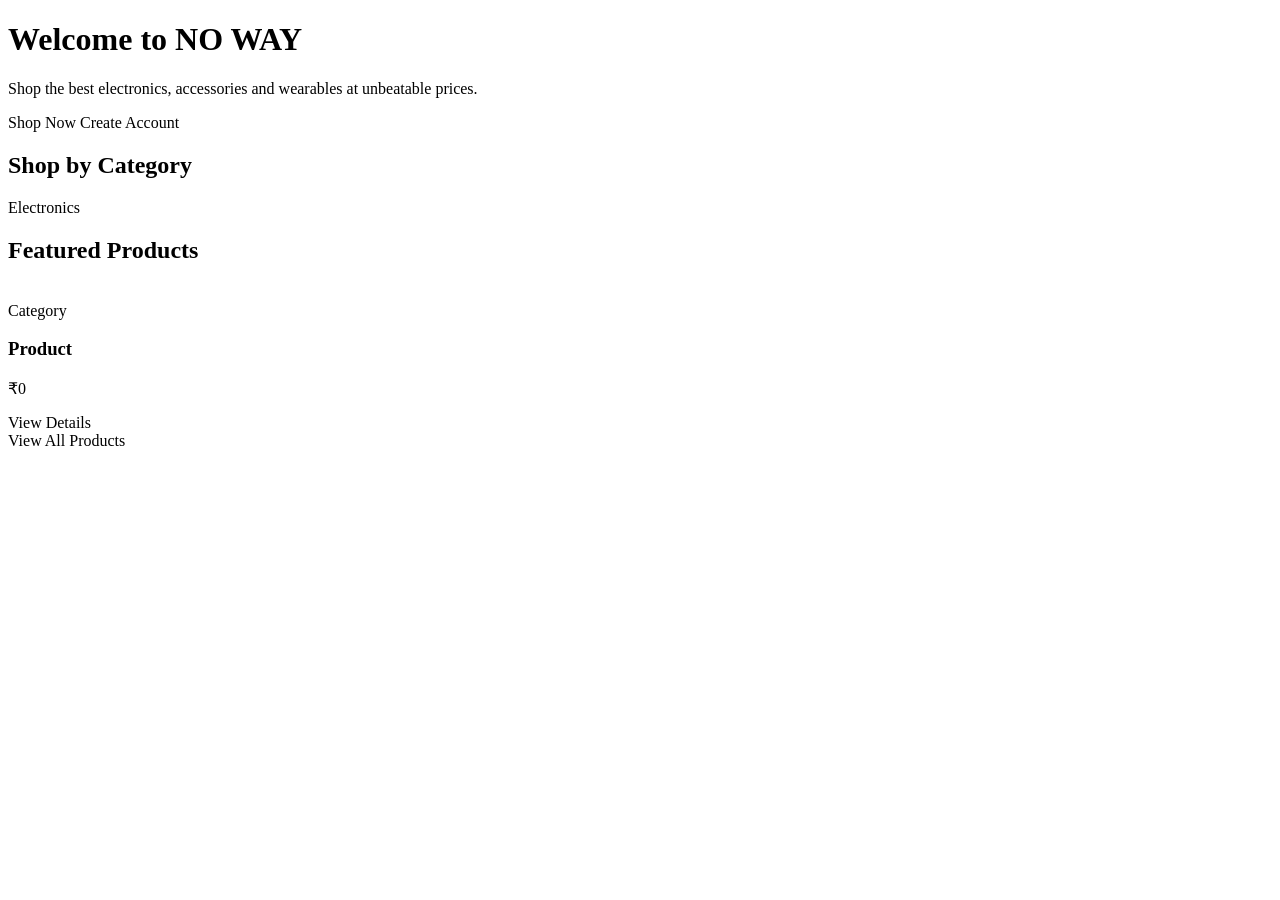
<file: src/main/resources/templates/index.html>
<!DOCTYPE html>
<html xmlns:th="http://www.thymeleaf.org">
<head th:replace="~{fragments::head('Home')}"></head>
<body>
<div th:replace="~{fragments::navbar}"></div>

<header class="hero">
    <div class="hero-content">
        <h1>Welcome to <span class="hero-brand">NO WAY</span></h1>
        <p>Shop the best electronics, accessories and wearables at unbeatable prices.</p>
        <div class="hero-actions">
            <a class="btn btn-primary btn-lg" th:href="@{/products}">Shop Now</a>
            <a class="btn btn-outline-light btn-lg" th:href="@{/register}">Create Account</a>
        </div>
    </div>
</header>

<section class="section container">
    <h2 class="section-title">Shop by Category</h2>
    <div class="category-grid">
        <a class="category-card" th:each="c : ${categories}" th:href="@{/products(category=${c})}">
            <span class="category-name" th:text="${c}">Electronics</span>
        </a>
    </div>
</section>

<section class="section container">
    <h2 class="section-title">Featured Products</h2>
    <div class="product-grid">
        <div class="product-card" th:each="p : ${featuredProducts}">
            <img class="product-img" th:src="@{${p.imageUrl}}" th:alt="${p.name}">
            <div class="product-info">
                <span class="category-tag" th:text="${p.category}">Category</span>
                <h3 class="product-name" th:text="${p.name}">Product</h3>
                <p class="product-price" th:text="'₹' + ${#numbers.formatDecimal(p.price, 1, 'COMMA', 0, 'POINT')}">₹0</p>
                <div class="card-actions">
                    <a class="btn btn-primary btn-sm" th:href="@{/products/{id}(id=${p.id})}">View Details</a>
                </div>
            </div>
        </div>
    </div>
    <div class="center">
        <a class="btn btn-outline" th:href="@{/products}">View All Products</a>
    </div>
</section>

<div th:replace="~{fragments::footer}"></div>
<script th:src="@{/js/main.js}"></script>
</body>
</html>
</file>
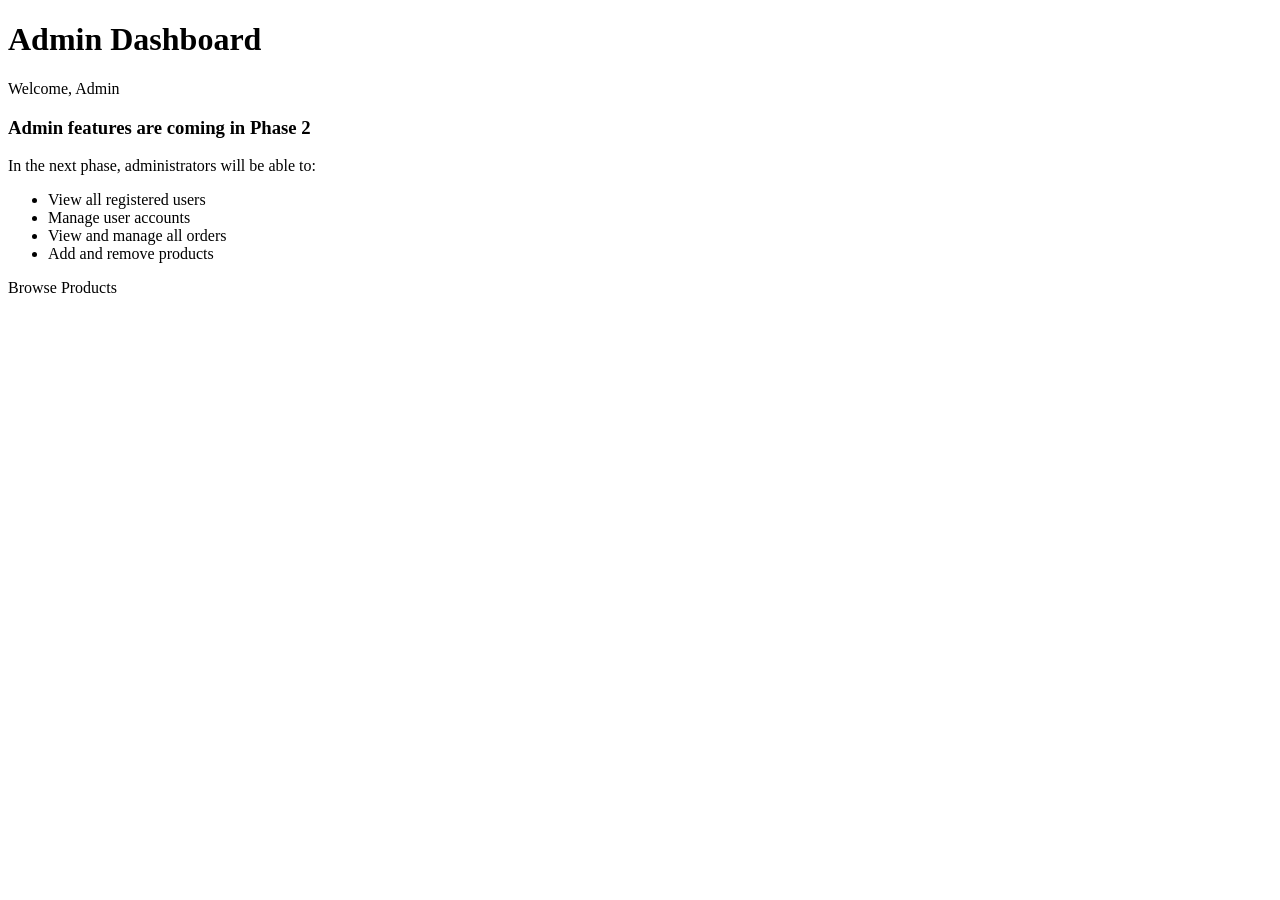
<file: src/main/resources/templates/admin.html>
<!DOCTYPE html>
<html xmlns:th="http://www.thymeleaf.org">
<head th:replace="~{fragments::head('Admin')}"></head>
<body>
<div th:replace="~{fragments::navbar}"></div>

<main class="container page">
    <div class="page-header">
        <h1>Admin Dashboard</h1>
        <p class="muted">Welcome, <span th:text="${currentUser.name}">Admin</span></p>
    </div>

    <div class="card">
        <h3>Admin features are coming in Phase 2</h3>
        <p class="muted">
            In the next phase, administrators will be able to:
        </p>
        <ul class="feature-list">
            <li>View all registered users</li>
            <li>Manage user accounts</li>
            <li>View and manage all orders</li>
            <li>Add and remove products</li>
        </ul>
        <a class="btn btn-primary" th:href="@{/products}">Browse Products</a>
    </div>
</main>

<div th:replace="~{fragments::footer}"></div>
<script th:src="@{/js/main.js}"></script>
</body>
</html>
</file>
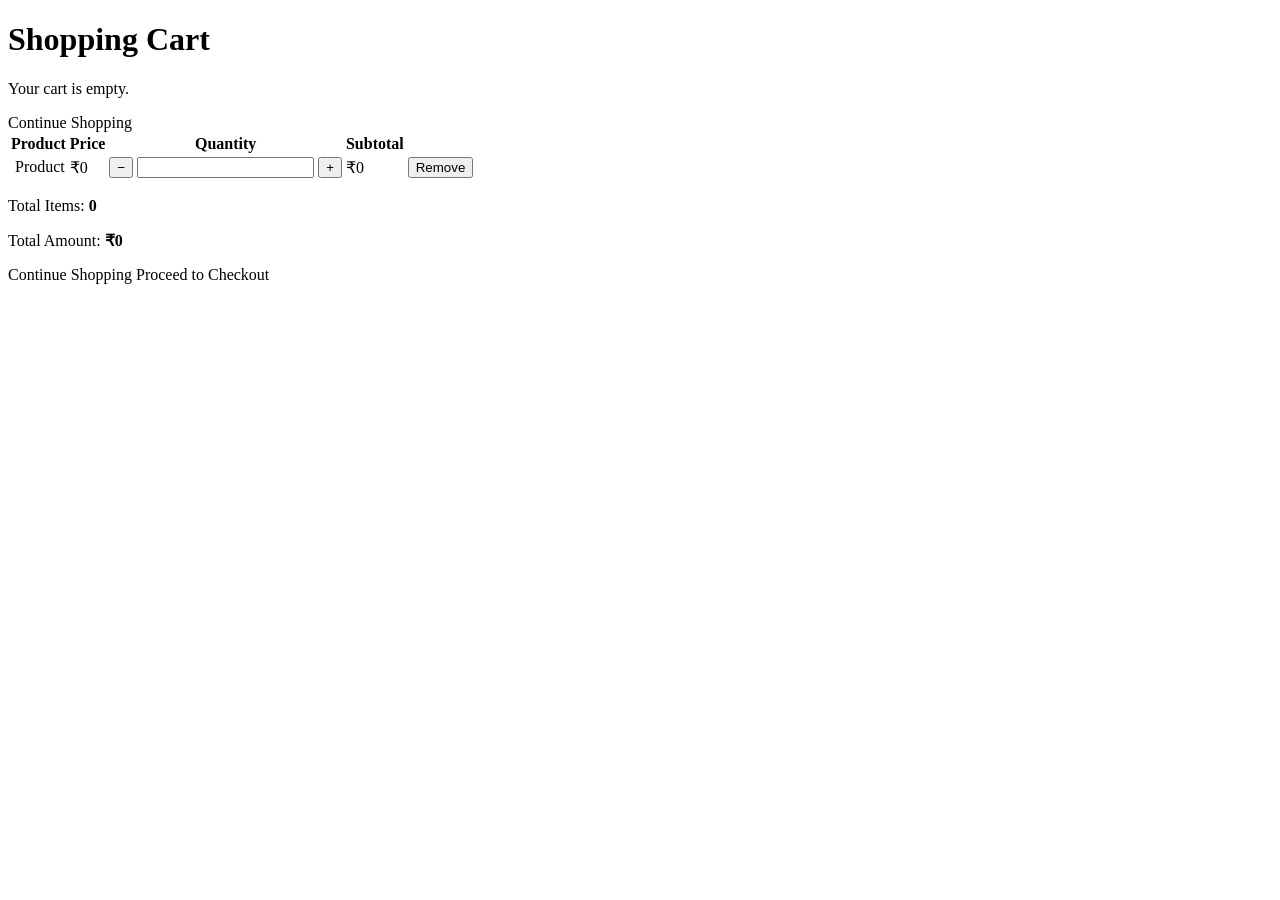
<file: src/main/resources/templates/cart.html>
<!DOCTYPE html>
<html xmlns:th="http://www.thymeleaf.org">
<head th:replace="~{fragments::head('Cart')}"></head>
<body>
<div th:replace="~{fragments::navbar}"></div>

<main class="container page" th:with="cart=${cart}">
    <div class="page-header">
        <h1>Shopping Cart</h1>
    </div>

    <div th:if="${cart.items.isEmpty()}" class="empty-state">
        <p>Your cart is empty.</p>
        <a class="btn btn-primary" th:href="@{/products}">Continue Shopping</a>
    </div>

    <div th:if="${!cart.items.isEmpty()}">
        <div class="table-wrap">
            <table class="table cart-table">
                <thead>
                <tr>
                    <th>Product</th>
                    <th>Price</th>
                    <th>Quantity</th>
                    <th>Subtotal</th>
                    <th></th>
                </tr>
                </thead>
                <tbody>
                <tr th:each="item : ${cart.items}">
                    <td class="cart-product">
                        <img th:src="@{${item.imageUrl}}" th:alt="${item.name}">
                        <a th:href="@{/products/{id}(id=${item.productId})}" th:text="${item.name}">Product</a>
                    </td>
                    <td th:text="'₹' + ${#numbers.formatDecimal(item.price, 1, 'COMMA', 0, 'POINT')}">₹0</td>
                    <td>
                        <div class="qty-control">
                            <button type="button" th:attr="onclick=|updateCartItem(${item.id}, ${item.quantity - 1})|">&#8722;</button>
                            <input type="number" th:value="${item.quantity}" min="1" th:max="${item.stock}" readonly>
                            <button type="button" th:attr="onclick=|updateCartItem(${item.id}, ${item.quantity + 1})|">&#43;</button>
                        </div>
                    </td>
                    <td class="cart-subtotal" th:text="'₹' + ${#numbers.formatDecimal(item.subtotal, 1, 'COMMA', 0, 'POINT')}">₹0</td>
                    <td>
                        <button class="btn btn-danger btn-sm" th:attr="onclick=|removeCartItem(${item.id})|">Remove</button>
                    </td>
                </tr>
                </tbody>
            </table>
        </div>

        <div class="cart-summary">
            <p><span>Total Items:</span> <strong th:text="${cart.totalItems}">0</strong></p>
            <p><span>Total Amount:</span> <strong class="total-amount"
                th:text="'₹' + ${#numbers.formatDecimal(cart.totalAmount, 1, 'COMMA', 0, 'POINT')}">₹0</strong></p>
            <div class="summary-actions">
                <a class="btn btn-outline" th:href="@{/products}">Continue Shopping</a>
                <a class="btn btn-primary" th:href="@{/checkout}">Proceed to Checkout</a>
            </div>
        </div>
    </div>
</main>

<div th:replace="~{fragments::footer}"></div>
<script th:src="@{/js/main.js}"></script>
<script th:src="@{/js/cart.js}"></script>
</body>
</html>
</file>
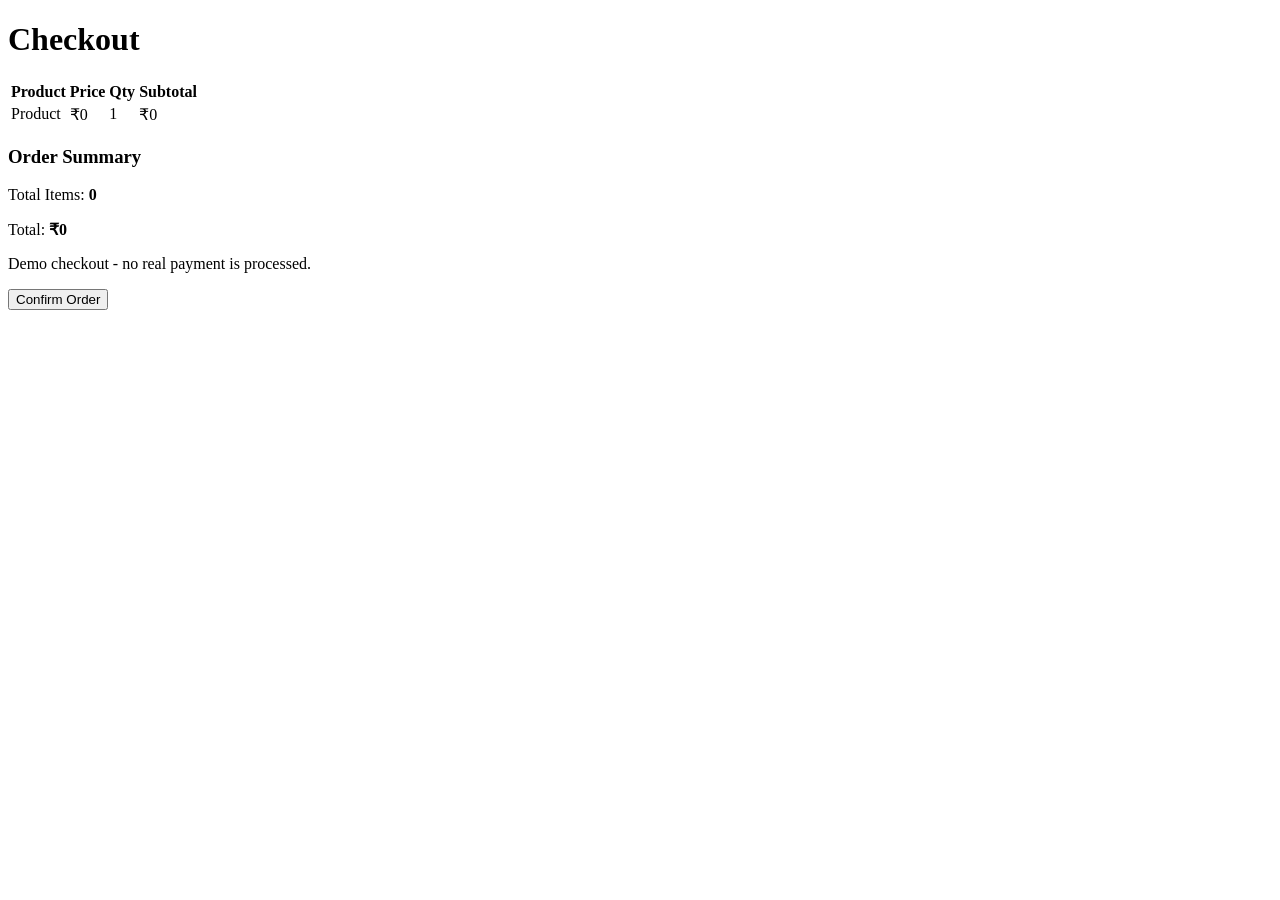
<file: src/main/resources/templates/checkout.html>
<!DOCTYPE html>
<html xmlns:th="http://www.thymeleaf.org">
<head th:replace="~{fragments::head('Checkout')}"></head>
<body>
<div th:replace="~{fragments::navbar}"></div>

<main class="container page" th:with="cart=${cart}">
    <div class="page-header">
        <h1>Checkout</h1>
    </div>

    <div class="checkout-grid">
        <div class="checkout-items">
            <div class="table-wrap">
                <table class="table">
                    <thead>
                    <tr>
                        <th>Product</th>
                        <th>Price</th>
                        <th>Qty</th>
                        <th>Subtotal</th>
                    </tr>
                    </thead>
                    <tbody>
                    <tr th:each="item : ${cart.items}">
                        <td th:text="${item.name}">Product</td>
                        <td th:text="'₹' + ${#numbers.formatDecimal(item.price, 1, 'COMMA', 0, 'POINT')}">₹0</td>
                        <td th:text="${item.quantity}">1</td>
                        <td th:text="'₹' + ${#numbers.formatDecimal(item.subtotal, 1, 'COMMA', 0, 'POINT')}">₹0</td>
                    </tr>
                    </tbody>
                </table>
            </div>
        </div>

        <div class="checkout-summary card">
            <h3>Order Summary</h3>
            <p class="summary-line"><span>Total Items:</span> <strong th:text="${cart.totalItems}">0</strong></p>
            <p class="summary-line"><span>Total:</span> <strong class="total-amount"
                th:text="'₹' + ${#numbers.formatDecimal(cart.totalAmount, 1, 'COMMA', 0, 'POINT')}">₹0</strong></p>
            <p class="note">Demo checkout - no real payment is processed.</p>
            <form th:action="@{/checkout}" method="post">
                <input type="hidden" th:name="${_csrf.parameterName}" th:value="${_csrf.token}">
                <button type="submit" class="btn btn-primary btn-block btn-lg">Confirm Order</button>
            </form>
        </div>
    </div>
</main>

<div th:replace="~{fragments::footer}"></div>
<script th:src="@{/js/main.js}"></script>
</body>
</html>
</file>
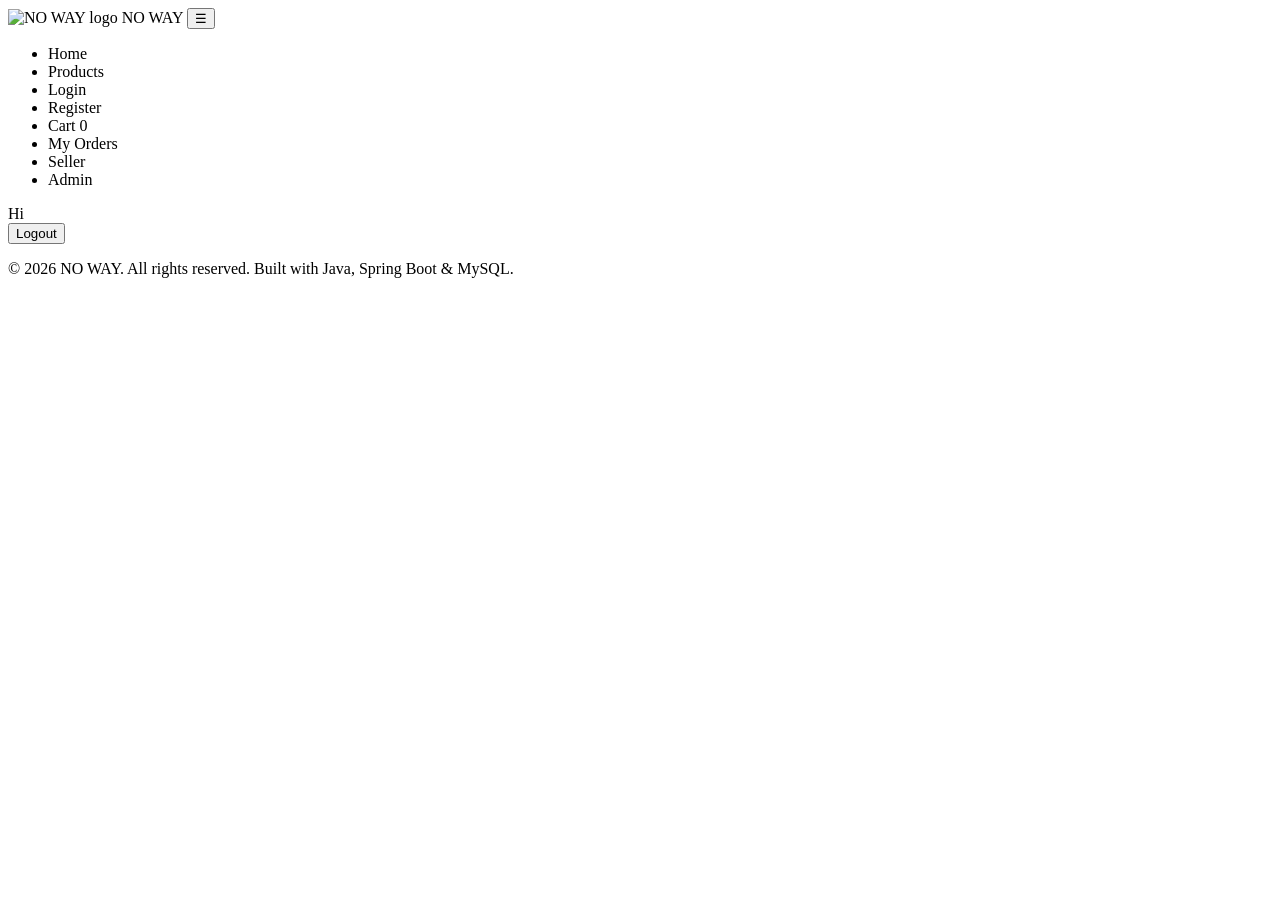
<file: src/main/resources/templates/fragments.html>
<!DOCTYPE html>
<html xmlns:th="http://www.thymeleaf.org">
<head th:fragment="head(title)">
    <meta charset="UTF-8">
    <meta name="viewport" content="width=device-width, initial-scale=1.0">
    <title th:text="${title} + ' | NO WAY'">NO WAY</title>
    <link rel="icon" type="image/svg+xml" th:href="@{/images/logo.svg}">
    <link rel="manifest" th:href="@{/manifest.json}">
    <meta name="theme-color" content="#4f46e5">
    <meta name="description" content="NO WAY - your one-stop online store for electronics and accessories.">
    <link rel="apple-touch-icon" th:href="@{/images/icon-192.png}">
    <link rel="stylesheet" th:href="@{/css/style.css}">
</head>
<body>

<nav class="navbar" th:fragment="navbar">
    <div class="nav-inner container">
        <a class="brand" th:href="@{/}">
            <img th:src="@{/images/logo.svg}" alt="NO WAY logo">
            <span class="brand-name">NO WAY</span>
        </a>
        <button class="nav-toggle" aria-label="Toggle navigation">&#9776;</button>
        <ul class="nav-links" id="navLinks">
            <li><a th:href="@{/}">Home</a></li>
            <li><a th:href="@{/products}">Products</a></li>
            <li th:if="${!isAuthenticated}"><a th:href="@{/login}">Login</a></li>
            <li th:if="${!isAuthenticated}"><a th:href="@{/register}">Register</a></li>
            <li th:if="${isAuthenticated}"><a th:href="@{/cart}">Cart <span class="badge" th:text="${cartCount}">0</span></a></li>
            <li th:if="${isAuthenticated and currentUser.role.name() == 'BUYER'}"><a th:href="@{/orders}">My Orders</a></li>
            <li th:if="${isAuthenticated and currentUser.role.name() == 'SELLER'}"><a th:href="@{/seller}">Seller</a></li>
            <li th:if="${isAuthenticated and currentUser.role.name() == 'ADMIN'}"><a th:href="@{/admin}">Admin</a></li>
        </ul>
        <div class="nav-user" th:if="${isAuthenticated}">
            <span class="nav-welcome" th:text="'Hi, ' + ${currentUser.name}">Hi</span>
            <form th:action="@{/logout}" method="post" class="inline-form">
                <input type="hidden" th:name="${_csrf.parameterName}" th:value="${_csrf.token}">
                <button type="submit" class="btn btn-outline btn-sm">Logout</button>
            </form>
        </div>
    </div>
</nav>

<footer class="footer" th:fragment="footer">
    <div class="footer-inner container">
        <p>&copy; 2026 NO WAY. All rights reserved. Built with Java, Spring Boot &amp; MySQL.</p>
    </div>
</footer>

</body>
</html>
</file>
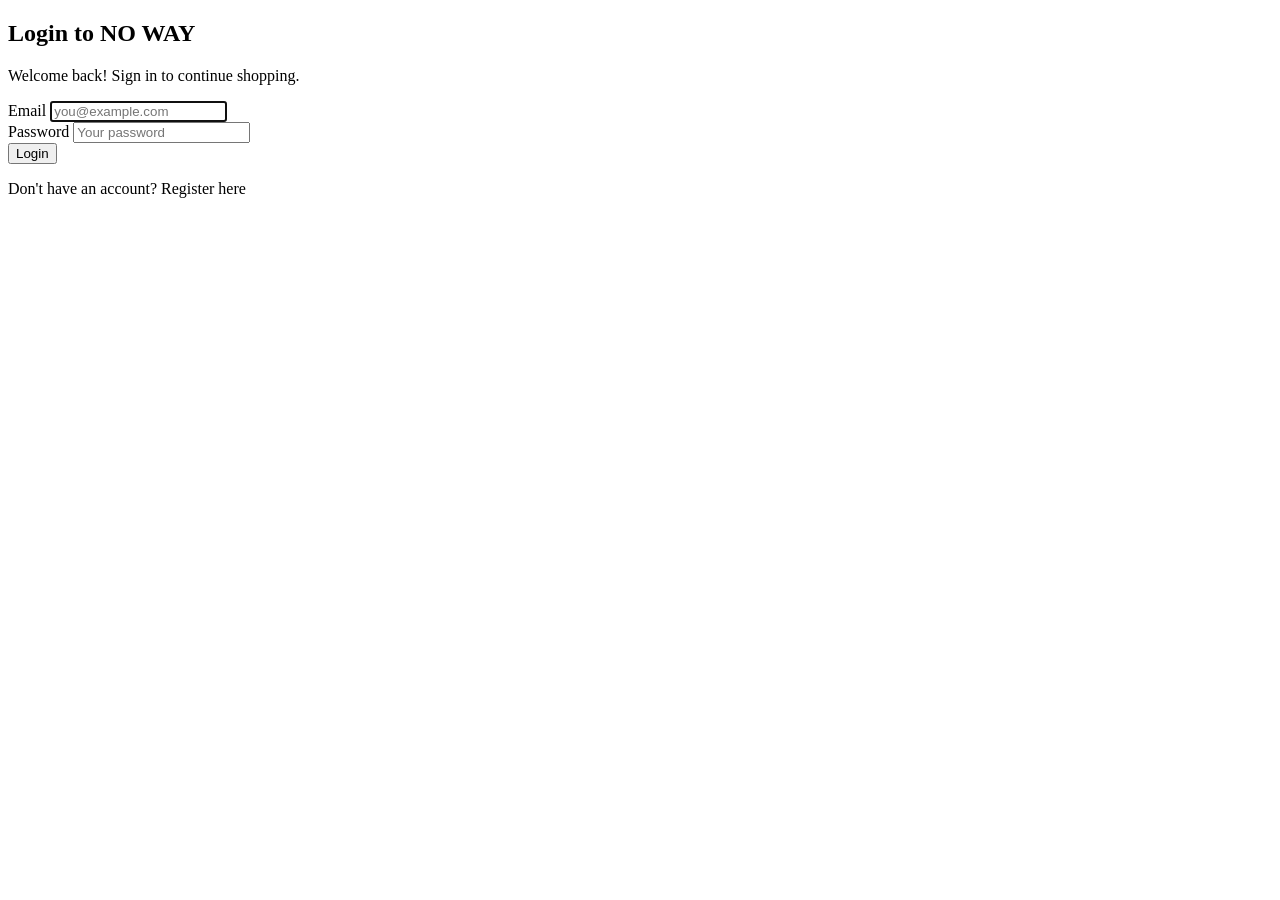
<file: src/main/resources/templates/login.html>
<!DOCTYPE html>
<html xmlns:th="http://www.thymeleaf.org">
<head th:replace="~{fragments::head('Login')}"></head>
<body>
<div th:replace="~{fragments::navbar}"></div>

<main class="auth-main container">
    <div class="auth-card">
        <h2>Login to NO WAY</h2>
        <p class="auth-subtitle">Welcome back! Sign in to continue shopping.</p>

        <div th:if="${error}" class="alert alert-error" th:text="${error}"></div>
        <div th:if="${logout}" class="alert alert-success" th:text="${logout}"></div>
        <div th:if="${success}" class="alert alert-success" th:text="${success}"></div>

        <form th:action="@{/login}" method="post">
            <input type="hidden" th:name="${_csrf.parameterName}" th:value="${_csrf.token}">
            <div class="form-group">
                <label for="username">Email</label>
                <input type="email" id="username" name="username" placeholder="you@example.com" required autofocus>
            </div>
            <div class="form-group">
                <label for="password">Password</label>
                <input type="password" id="password" name="password" placeholder="Your password" required>
            </div>
            <button type="submit" class="btn btn-primary btn-block">Login</button>
        </form>

        <p class="auth-footer">Don't have an account? <a th:href="@{/register}">Register here</a></p>
    </div>
</main>

<div th:replace="~{fragments::footer}"></div>
<script th:src="@{/js/main.js}"></script>
</body>
</html>
</file>
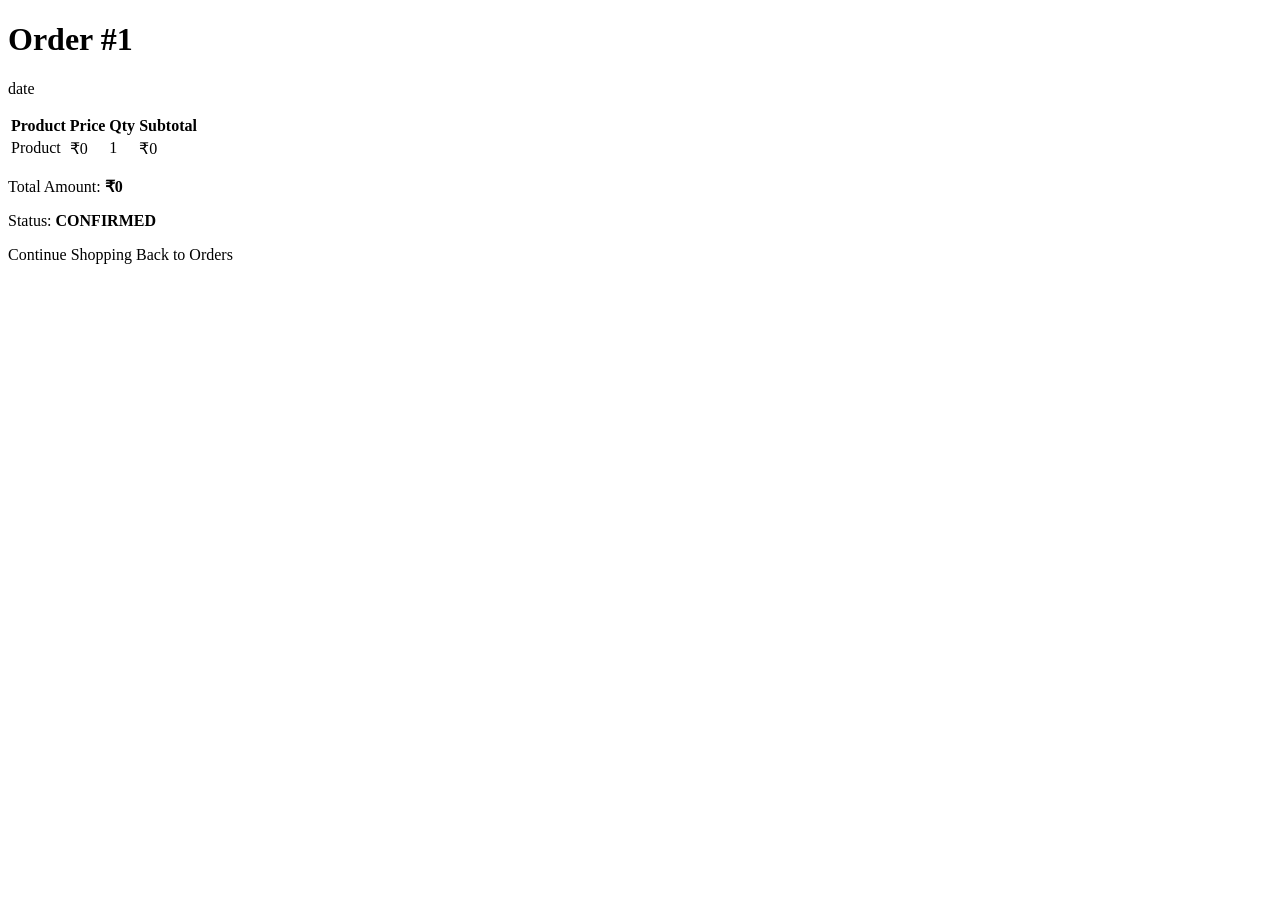
<file: src/main/resources/templates/order-details.html>
<!DOCTYPE html>
<html xmlns:th="http://www.thymeleaf.org">
<head th:replace="~{fragments::head('Order Details')}"></head>
<body>
<div th:replace="~{fragments::navbar}"></div>

<main class="container page" th:with="o=${order}">
    <div class="page-header">
        <h1>Order <span th:text="'#' + ${o.id}">#1</span></h1>
        <p class="muted" th:text="'Placed on ' + ${o.createdAtText}">date</p>
    </div>

    <div class="table-wrap">
        <table class="table">
            <thead>
            <tr>
                <th>Product</th>
                <th>Price</th>
                <th>Qty</th>
                <th>Subtotal</th>
            </tr>
            </thead>
            <tbody>
            <tr th:each="item : ${o.items}">
                <td th:text="${item.productName}">Product</td>
                <td th:text="'₹' + ${#numbers.formatDecimal(item.price, 1, 'COMMA', 0, 'POINT')}">₹0</td>
                <td th:text="${item.quantity}">1</td>
                <td th:text="'₹' + ${#numbers.formatDecimal(item.subtotal, 1, 'COMMA', 0, 'POINT')}">₹0</td>
            </tr>
            </tbody>
        </table>
    </div>

    <div class="checkout-summary card">
        <p class="summary-line"><span>Total Amount:</span> <strong class="total-amount"
            th:text="'₹' + ${#numbers.formatDecimal(o.totalAmount, 1, 'COMMA', 0, 'POINT')}">₹0</strong></p>
        <p class="summary-line"><span>Status:</span> <strong th:text="${o.status.name()}">CONFIRMED</strong></p>
        <div class="summary-actions">
            <a class="btn btn-outline" th:href="@{/products}">Continue Shopping</a>
            <a class="btn btn-primary" th:href="@{/orders}">Back to Orders</a>
        </div>
    </div>
</main>

<div th:replace="~{fragments::footer}"></div>
<script th:src="@{/js/main.js}"></script>
</body>
</html>
</file>
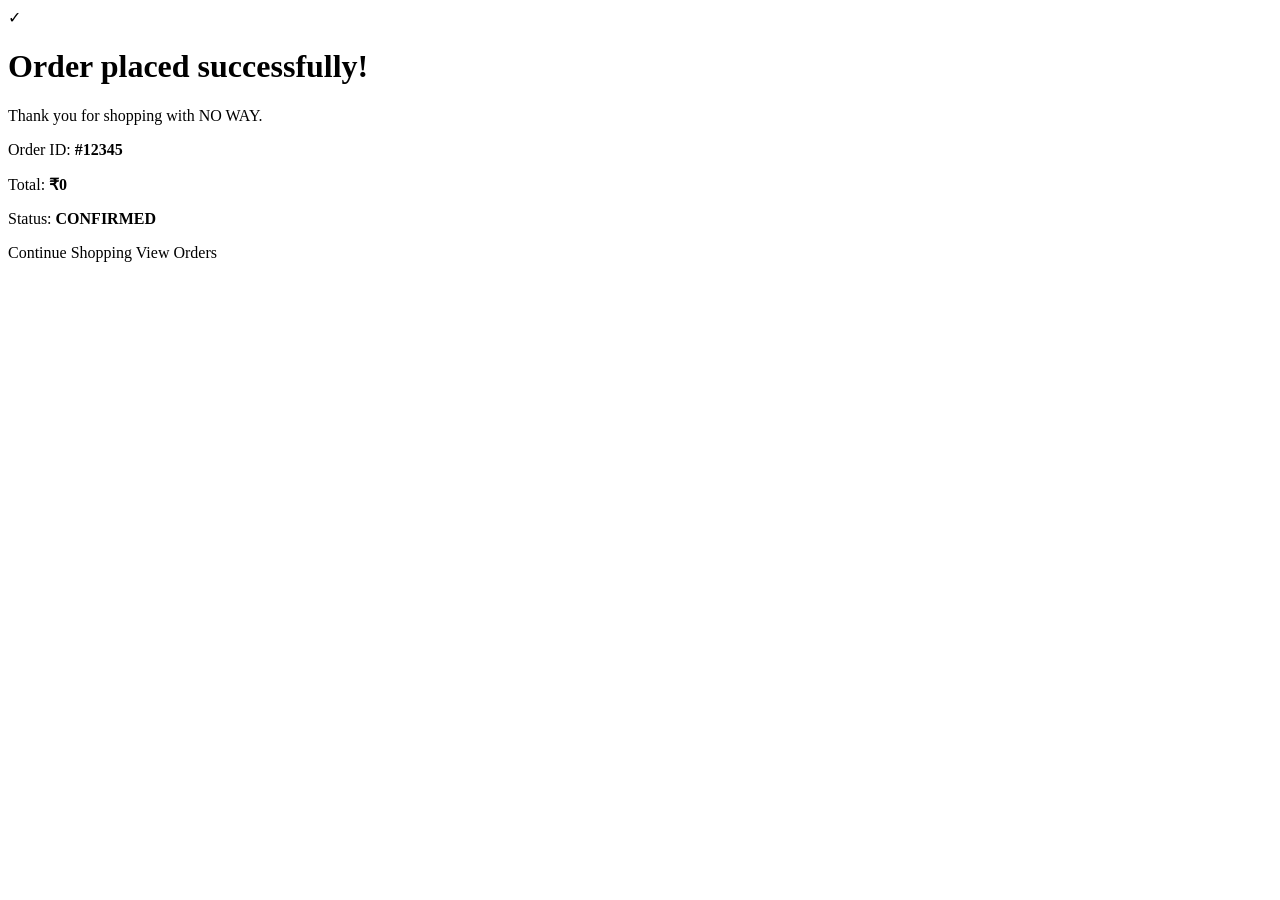
<file: src/main/resources/templates/order-success.html>
<!DOCTYPE html>
<html xmlns:th="http://www.thymeleaf.org">
<head th:replace="~{fragments::head('Order Success')}"></head>
<body>
<div th:replace="~{fragments::navbar}"></div>

<main class="container page">
    <div class="success-card card">
        <div class="success-icon">&#10003;</div>
        <h1>Order placed successfully!</h1>
        <p>Thank you for shopping with NO WAY.</p>

        <div class="success-details">
            <p><span>Order ID:</span> <strong th:text="'#' + ${order.id}">#12345</strong></p>
            <p><span>Total:</span> <strong th:text="'₹' + ${#numbers.formatDecimal(order.totalAmount, 1, 'COMMA', 0, 'POINT')}">₹0</strong></p>
            <p><span>Status:</span> <strong th:text="${order.status}">CONFIRMED</strong></p>
        </div>

        <div class="summary-actions">
            <a class="btn btn-outline" th:href="@{/products}">Continue Shopping</a>
            <a class="btn btn-primary" th:href="@{/orders}">View Orders</a>
        </div>
    </div>
</main>

<div th:replace="~{fragments::footer}"></div>
<script th:src="@{/js/main.js}"></script>
</body>
</html>
</file>
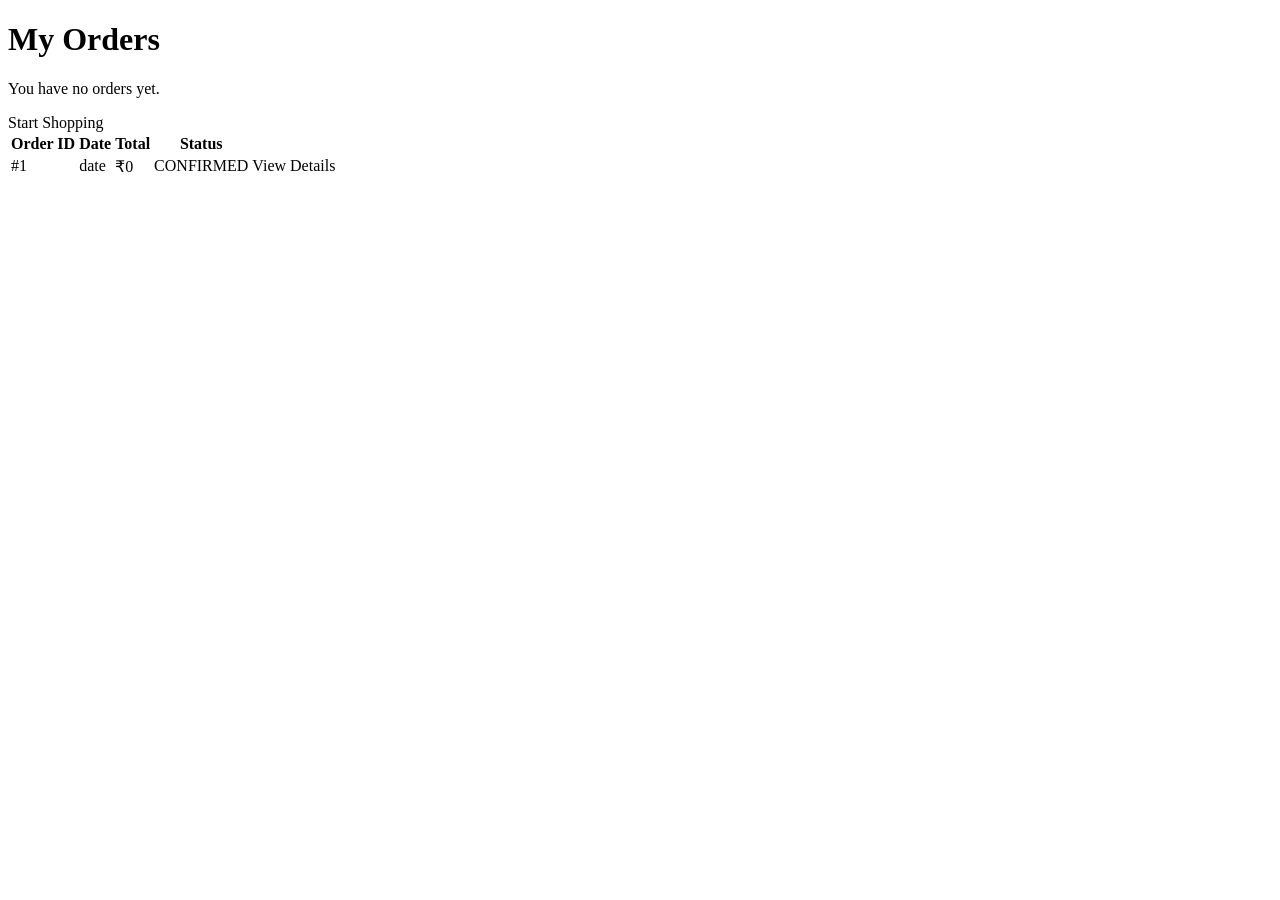
<file: src/main/resources/templates/orders.html>
<!DOCTYPE html>
<html xmlns:th="http://www.thymeleaf.org">
<head th:replace="~{fragments::head('My Orders')}"></head>
<body>
<div th:replace="~{fragments::navbar}"></div>

<main class="container page">
    <div class="page-header">
        <h1>My Orders</h1>
    </div>

    <div th:if="${error}" class="alert alert-error" th:text="${error}"></div>

    <div th:if="${orders.isEmpty()}" class="empty-state">
        <p>You have no orders yet.</p>
        <a class="btn btn-primary" th:href="@{/products}">Start Shopping</a>
    </div>

    <div th:if="${!orders.isEmpty()}" class="table-wrap">
        <table class="table">
            <thead>
            <tr>
                <th>Order ID</th>
                <th>Date</th>
                <th>Total</th>
                <th>Status</th>
                <th></th>
            </tr>
            </thead>
            <tbody>
            <tr th:each="o : ${orders}">
                <td th:text="'#' + ${o.id}">#1</td>
                <td th:text="${o.createdAtText}">date</td>
                <td th:text="'₹' + ${#numbers.formatDecimal(o.totalAmount, 1, 'COMMA', 0, 'POINT')}">₹0</td>
                <td><span class="status-tag" th:classappend="${o.status.name().toLowerCase()}" th:text="${o.status.name()}">CONFIRMED</span></td>
                <td><a class="btn btn-outline btn-sm" th:href="@{/orders/{id}(id=${o.id})}">View Details</a></td>
            </tr>
            </tbody>
        </table>
    </div>
</main>

<div th:replace="~{fragments::footer}"></div>
<script th:src="@{/js/main.js}"></script>
</body>
</html>
</file>
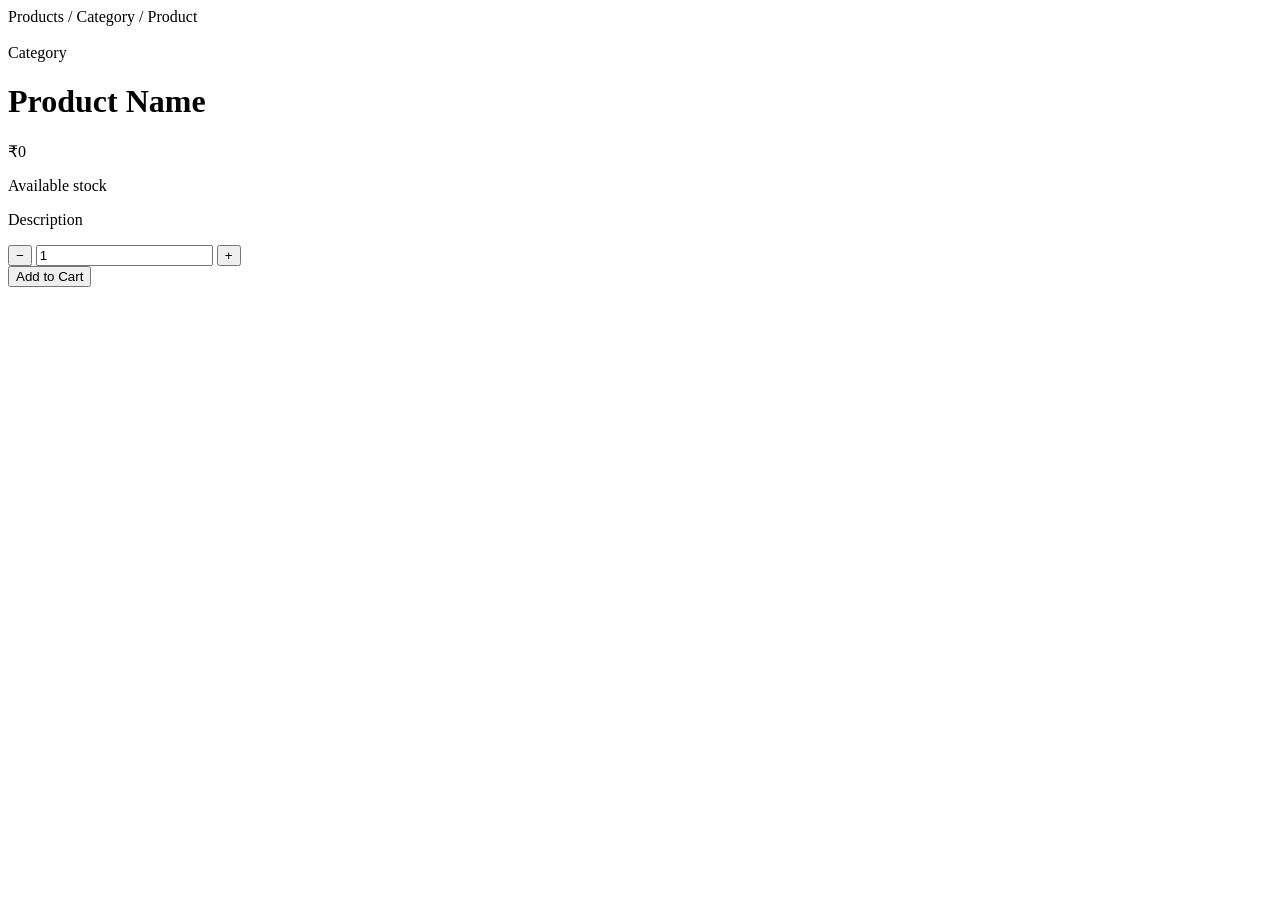
<file: src/main/resources/templates/product-details.html>
<!DOCTYPE html>
<html xmlns:th="http://www.thymeleaf.org">
<head th:replace="~{fragments::head('Product')}"></head>
<body>
<div th:replace="~{fragments::navbar}"></div>

<main class="container page" th:with="p=${product}">
    <nav class="breadcrumb">
        <a th:href="@{/products}">Products</a> /
        <span th:text="${p.category}">Category</span> /
        <span th:text="${p.name}">Product</span>
    </nav>

    <div class="detail-grid">
        <div class="detail-image">
            <img th:src="@{${p.imageUrl}}" th:alt="${p.name}">
        </div>
        <div class="detail-info">
            <span class="category-tag" th:text="${p.category}">Category</span>
            <h1 th:text="${p.name}">Product Name</h1>
            <p class="detail-price" th:text="'₹' + ${#numbers.formatDecimal(p.price, 1, 'COMMA', 0, 'POINT')}">₹0</p>
            <p class="detail-stock" th:text="${p.stock > 0 ? 'Available stock: ' + p.stock : 'Out of stock'}"
               th:classappend="${p.stock > 0} ? 'in-stock' : 'out-of-stock'">Available stock</p>
            <p class="detail-description" th:text="${p.description}">Description</p>

            <div class="detail-actions">
                <div class="qty-control">
                    <button type="button" onclick="changeQty(-1)" aria-label="Decrease quantity">&#8722;</button>
                    <input type="number" id="qtyInput" value="1" min="1" th:max="${p.stock}" readonly>
                    <button type="button" onclick="changeQty(1)" aria-label="Increase quantity">&#43;</button>
                </div>
                <button class="btn btn-primary btn-lg" th:disabled="${p.stock <= 0}"
                        th:attr="data-product-id=${p.id}, data-name=${p.name}, data-stock=${p.stock}"
                        id="addToCartBtn" onclick="addToCartFromDetails(this)">Add to Cart</button>
            </div>
        </div>
    </div>
</main>

<div th:replace="~{fragments::footer}"></div>
<script th:src="@{/js/main.js}"></script>
<script th:src="@{/js/cart.js}"></script>
</body>
</html>
</file>
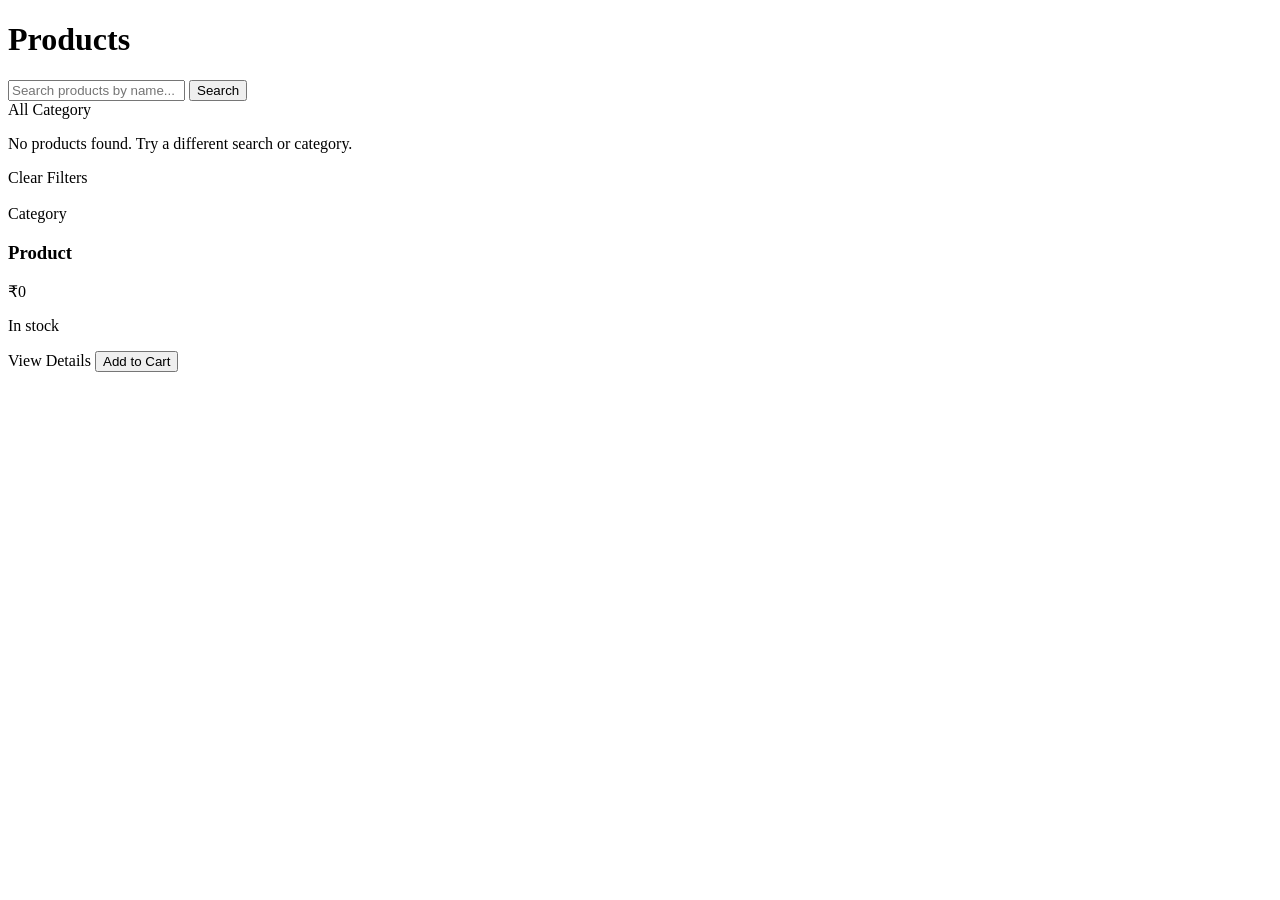
<file: src/main/resources/templates/products.html>
<!DOCTYPE html>
<html xmlns:th="http://www.thymeleaf.org">
<head th:replace="~{fragments::head('Products')}"></head>
<body>
<div th:replace="~{fragments::navbar}"></div>

<main class="container page">
    <div class="page-header">
        <h1>Products</h1>
    </div>

    <div th:if="${error}" class="alert alert-error" th:text="${error}"></div>

    <form class="search-bar" method="get" th:action="@{/products}">
        <input type="text" name="search" th:value="${search}" placeholder="Search products by name..." aria-label="Search products">
        <input type="hidden" name="category" th:value="${selectedCategory}">
        <button type="submit" class="btn btn-primary">Search</button>
    </form>

    <div class="category-filter">
        <a class="chip" th:classappend="${selectedCategory == ''} ? 'active' : ''" th:href="@{/products(search=${search})}">All</a>
        <a class="chip" th:each="c : ${categories}"
           th:classappend="${c == selectedCategory} ? 'active' : ''"
           th:href="@{/products(search=${search}, category=${c})}">
            <span th:text="${c}">Category</span>
        </a>
    </div>

    <div th:if="${products.isEmpty()}" class="empty-state">
        <p>No products found. Try a different search or category.</p>
        <a class="btn btn-outline" th:href="@{/products}">Clear Filters</a>
    </div>

    <div class="product-grid">
        <div class="product-card" th:each="p : ${products}">
            <img class="product-img" th:src="@{${p.imageUrl}}" th:alt="${p.name}">
            <div class="product-info">
                <span class="category-tag" th:text="${p.category}">Category</span>
                <h3 class="product-name" th:text="${p.name}">Product</h3>
                <p class="product-price" th:text="'₹' + ${#numbers.formatDecimal(p.price, 1, 'COMMA', 0, 'POINT')}">₹0</p>
                <p class="product-stock" th:text="${p.stock > 0 ? 'In stock: ' + p.stock : 'Out of stock'}">In stock</p>
                <div class="card-actions">
                    <a class="btn btn-primary btn-sm" th:href="@{/products/{id}(id=${p.id})}">View Details</a>
                    <button class="btn btn-outline btn-sm"
                            th:disabled="${p.stock <= 0}"
                            th:attr="data-product-id=${p.id}, data-name=${p.name}"
                            onclick="addToCartFromCard(this)">Add to Cart</button>
                </div>
            </div>
        </div>
    </div>
</main>

<div th:replace="~{fragments::footer}"></div>
<script th:src="@{/js/main.js}"></script>
<script th:src="@{/js/cart.js}"></script>
</body>
</html>
</file>
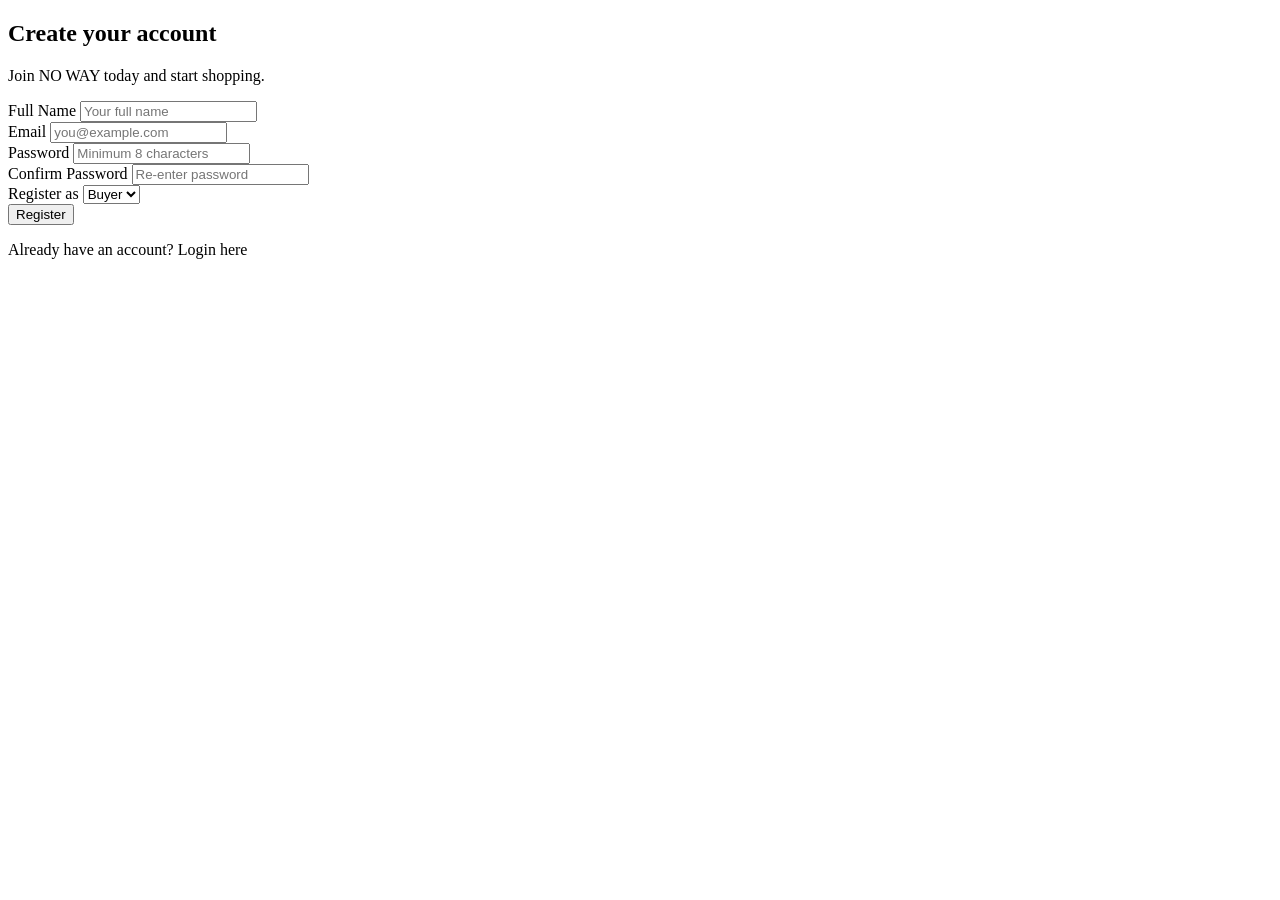
<file: src/main/resources/templates/register.html>
<!DOCTYPE html>
<html xmlns:th="http://www.thymeleaf.org">
<head th:replace="~{fragments::head('Register')}"></head>
<body>
<div th:replace="~{fragments::navbar}"></div>

<main class="auth-main container">
    <div class="auth-card">
        <h2>Create your account</h2>
        <p class="auth-subtitle">Join NO WAY today and start shopping.</p>

        <div th:if="${error}" class="alert alert-error" th:text="${error}"></div>

        <form th:action="@{/register}" method="post">
            <input type="hidden" th:name="${_csrf.parameterName}" th:value="${_csrf.token}">
            <div class="form-group">
                <label for="name">Full Name</label>
                <input type="text" id="name" name="name" th:value="${name}" placeholder="Your full name" required>
            </div>
            <div class="form-group">
                <label for="email">Email</label>
                <input type="email" id="email" name="email" th:value="${email}" placeholder="you@example.com" required>
            </div>
            <div class="form-group">
                <label for="password">Password</label>
                <input type="password" id="password" name="password" placeholder="Minimum 8 characters" required>
            </div>
            <div class="form-group">
                <label for="confirmPassword">Confirm Password</label>
                <input type="password" id="confirmPassword" name="confirmPassword" placeholder="Re-enter password" required>
            </div>
            <div class="form-group">
                <label for="role">Register as</label>
                <select id="role" name="role" required>
                    <option value="BUYER" th:selected="${role == null or role == 'BUYER'}">Buyer</option>
                    <option value="SELLER" th:selected="${role == 'SELLER'}">Seller</option>
                </select>
            </div>
            <button type="submit" class="btn btn-primary btn-block">Register</button>
        </form>

        <p class="auth-footer">Already have an account? <a th:href="@{/login}">Login here</a></p>
    </div>
</main>

<div th:replace="~{fragments::footer}"></div>
<script th:src="@{/js/main.js}"></script>
</body>
</html>
</file>
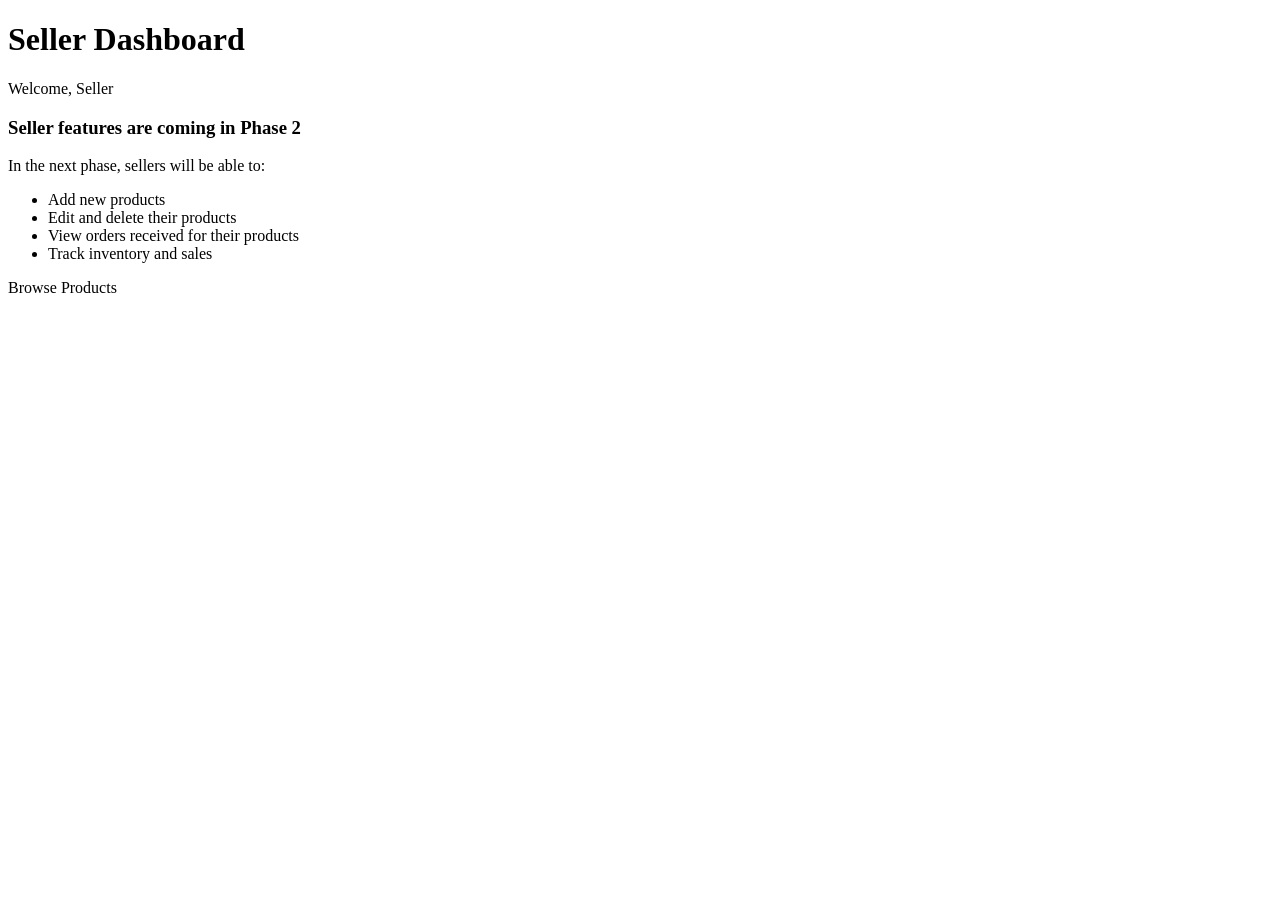
<file: src/main/resources/templates/seller.html>
<!DOCTYPE html>
<html xmlns:th="http://www.thymeleaf.org">
<head th:replace="~{fragments::head('Seller')}"></head>
<body>
<div th:replace="~{fragments::navbar}"></div>

<main class="container page">
    <div class="page-header">
        <h1>Seller Dashboard</h1>
        <p class="muted">Welcome, <span th:text="${currentUser.name}">Seller</span></p>
    </div>

    <div class="card">
        <h3>Seller features are coming in Phase 2</h3>
        <p class="muted">
            In the next phase, sellers will be able to:
        </p>
        <ul class="feature-list">
            <li>Add new products</li>
            <li>Edit and delete their products</li>
            <li>View orders received for their products</li>
            <li>Track inventory and sales</li>
        </ul>
        <a class="btn btn-primary" th:href="@{/products}">Browse Products</a>
    </div>
</main>

<div th:replace="~{fragments::footer}"></div>
<script th:src="@{/js/main.js}"></script>
</body>
</html>
</file>
